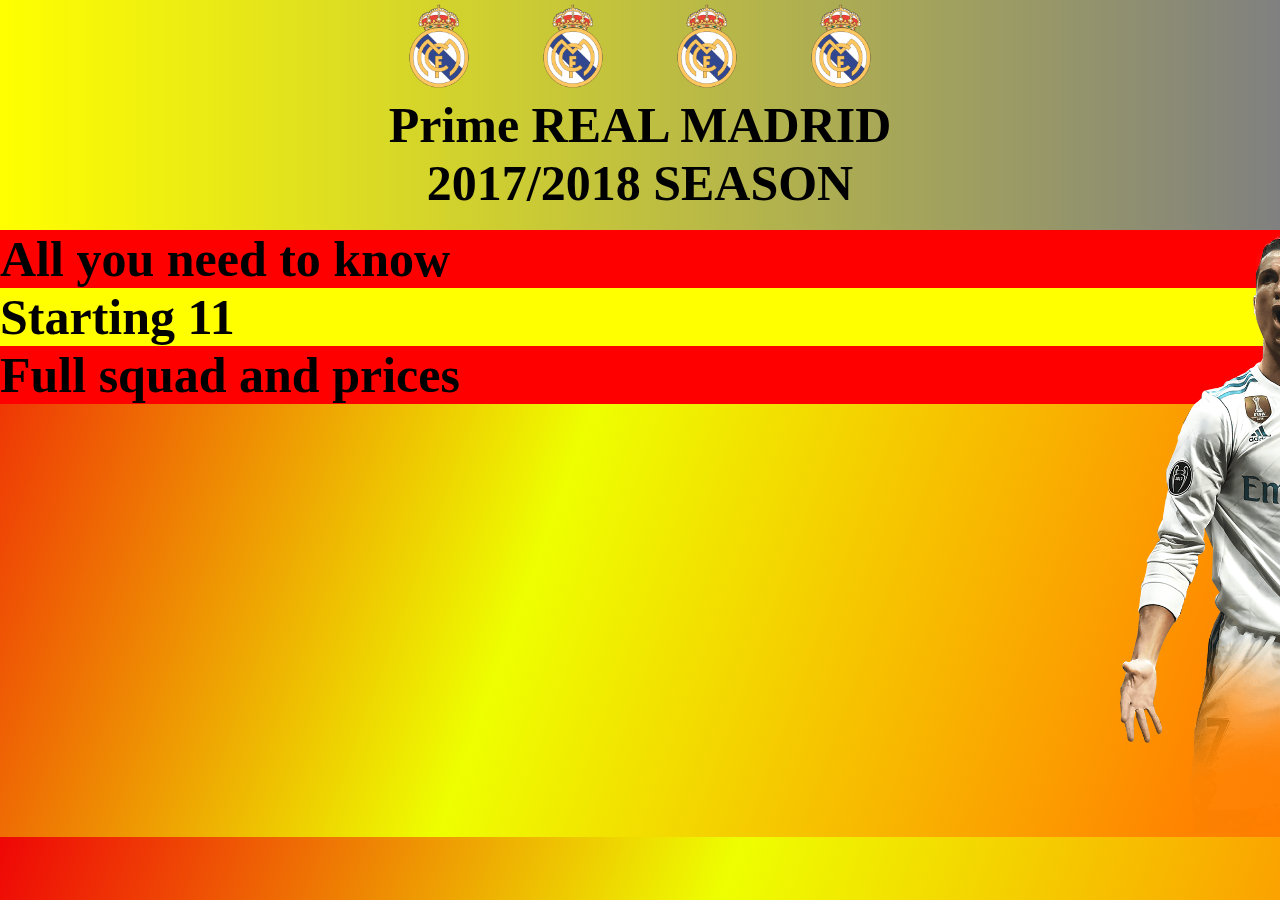
<file: index.html>
<!DOCTYPE html>
<html lang="en">
<head>
    <meta charset="UTF-8">
    <meta name="viewport" content="width=device-width, initial-scale=1.0">
    <title>REAL MADRID</title>
    <link rel="stylesheet" href="style.css">
</head>
<body>
        <section class="hero" align="center">
            <div class="text-m" align="center">
            <figure>
                <img src="./logo/pngegg (1).png" alt="Real Madrid" width="130px">
            </figure>

            <figure>
                <img src="./logo/pngegg (1).png" alt="Real Madrid" width="130px">
            </figure>

            <figure>
                <img src="./logo/pngegg (1).png" alt="Real Madrid" width="130px">
            </figure>
        
            <figure>
                <img src="./logo/pngegg (1).png" alt="Real Madrid" width="130px">
            </figure>
            
            <h1>Prime REAL MADRID</h1>
            <h2><strong>2017/2018 SEASON</strong></h2>
            </div>
        </section>
        <section class="u-list">
            <ul>
                 <li class="h"><strong><a href="https://en.wikipedia.org/wiki/2017%E2%80%9318_Real_Madrid_CF_season">All you need to know</a></strong></li>
                 <li class="g"><strong><a href="formatie.html">Starting 11</a></strong></li>
                 <li class="j"><strong><a href="https://www.transfermarkt.com/real-madrid-cf/startseite/verein/418/saison_id/2017">Full squad and prices</a></strong></li>
            </ul>
        </section>
        <div>
         <figure class="cr7">
                <img src="./siu/pngegg (2).png" alt="the goat" width="400px" class="poza1">
            </figure>
        </div>
</body>

</html>
</file>
<file: style.css>
*{
    margin: 0;
    padding: 0;
    box-sizing: border-box;
}

 h1{
    font-size: 50px;
 }

 h2{
    font-size: 50px;
 }
 
.text-m{
    background: linear-gradient(90deg, yellow, gray);
    width: 100%;
    height: 230px;
    animation: slideBackground 5s infinite linear;
    transition: background-color 3s ease;
    text-align: center;
    position: fixed;
    z-index:100;
    top: 0%;
}

body{
    background: linear-gradient(110deg,rgb(239, 6, 6),rgb(238, 255, 0),rgb(255, 132, 0),rgb(255, 89, 0));
    background-size: 150%;
}

.text-m figure {
    display:unset;
}

.u-list ul{
    font-size: 50px;
    list-style: none;
   
}

.u-list{
    margin-top: 230px;
}

.h{
    color:yellow;
    background-color: red;
}

.g{
    color:red;
    background-color: yellow;
}

.j{
    color:yellow;
    background-color: red;
}

.cr7{
    margin-left:1120px;
}

.poza1{
    margin-top:-170px;
}

 a{
      text-decoration: none; 
      color: black; 
    }

 a:hover{
  display: inline-block; 
      text-decoration: none;
      color: white ;
      font-size: 55px;
      transition: transform 0.3s ease;
}
</file>
